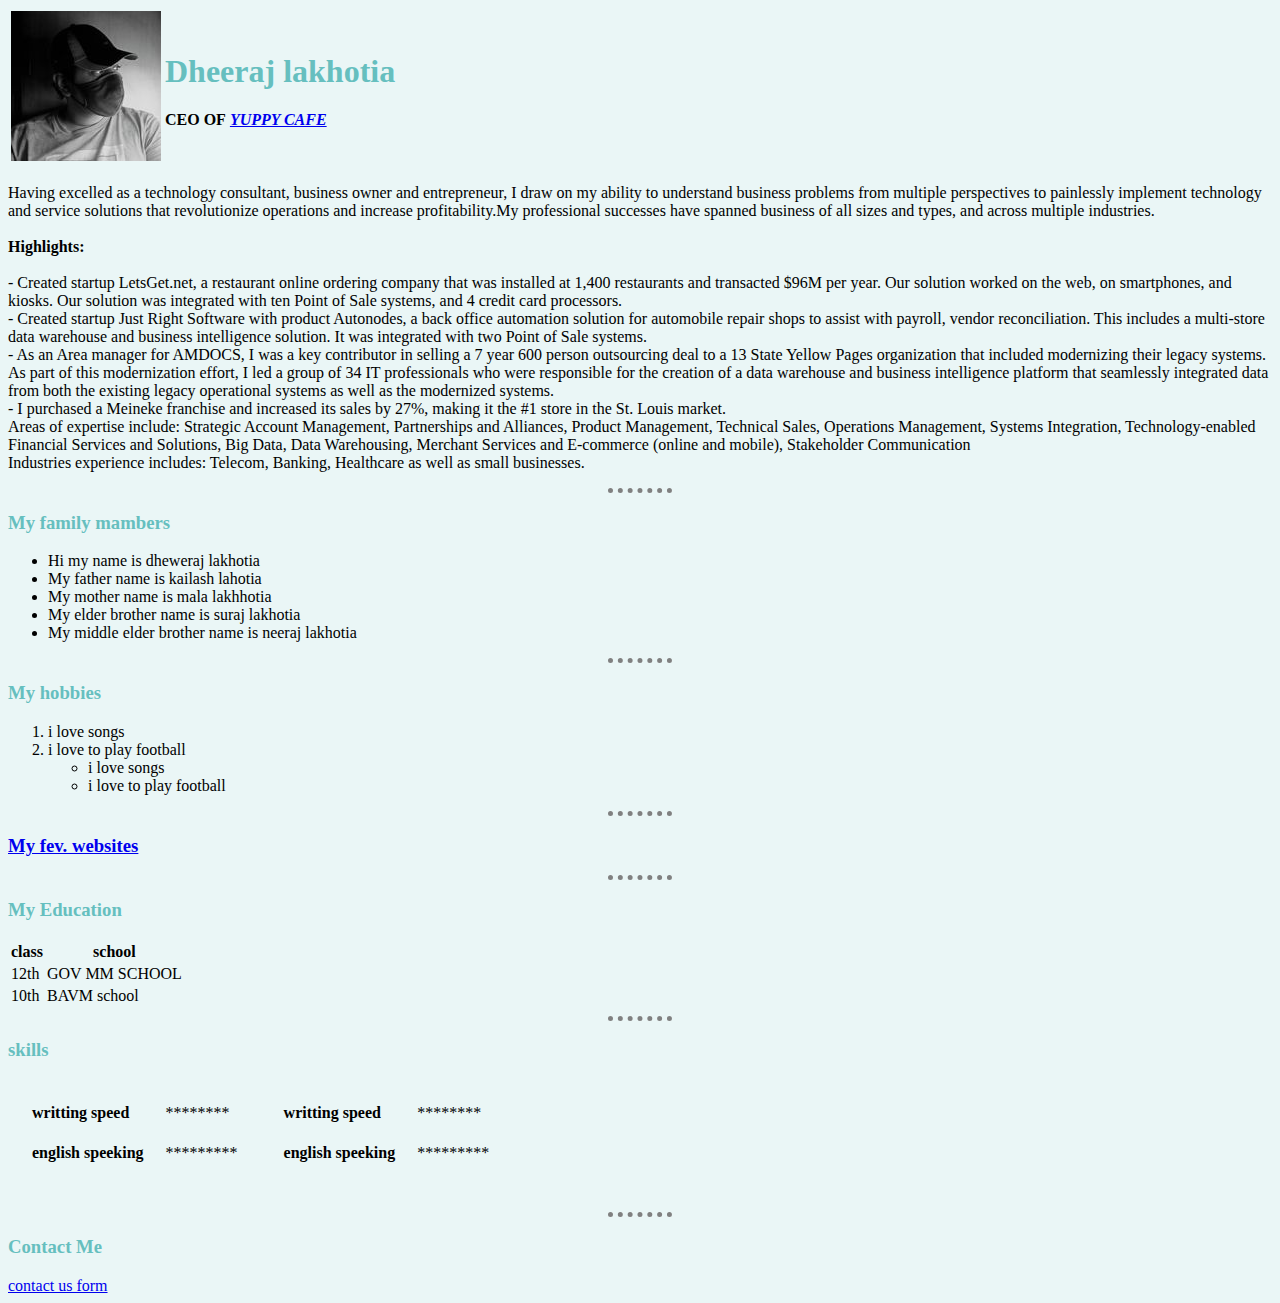
<file: index.html>
<!DOCTYPE html>
<html lang="en">

<head>
    <meta charset="UTF-8">
    <meta http-equiv="X-UA-Compatible" content="IE=edge">
    <meta name="viewport" content="width=device-width, initial-scale=1.0">
    <title>Dheeraj website</title>
   <link rel="stylesheet" href="css/style.css">
</head>

<body>
    <table>
        <tr>
            <td> <img src="images/dheeraj.jpeg" alt="dheeraj lakhotia img"></td>
            <td>
                <h1>Dheeraj lakhotia</h1>
                <p> <b>CEO OF</b> <em> <b> <a href="https://yuppycafe.com/">YUPPY CAFE</a> </b></em> </p>
            </td>
        </tr>
    </table>



    <p>Having excelled as a technology consultant, business owner and entrepreneur, I draw on my ability to understand
        business problems from multiple perspectives to painlessly implement technology and service solutions that
        revolutionize operations and increase profitability.My professional successes have spanned business of all sizes
        and types, and across multiple industries.
        <br>
        <br>

        <strong> Highlights:</strong>
        <br>
        <br>

        - Created startup LetsGet.net, a restaurant online ordering company that was installed at 1,400 restaurants and
        transacted $96M per year. Our solution worked on the web, on smartphones, and kiosks. Our solution was
        integrated with ten Point of Sale systems, and 4 credit card processors.
        <br>
        - Created startup Just Right Software with product Autonodes, a back office automation solution for automobile
        repair shops to assist with payroll, vendor reconciliation. This includes a multi-store data warehouse and
        business intelligence solution. It was integrated with two Point of Sale systems.
        <br>
        - As an Area manager for AMDOCS, I was a key contributor in selling a 7 year 600 person outsourcing deal to a 13
        State Yellow Pages organization that included modernizing their legacy systems. As part of this modernization
        effort, I led a group of 34 IT professionals who were responsible for the creation of a data warehouse and
        business intelligence platform that seamlessly integrated data from both the existing legacy operational systems
        as well as the modernized systems.
        <br>
        - I purchased a Meineke franchise and increased its sales by 27%, making it the #1 store in the St. Louis
        market.
        <br>
        Areas of expertise include: Strategic Account Management, Partnerships and Alliances, Product Management,
        Technical Sales, Operations Management, Systems Integration, Technology-enabled Financial Services and
        Solutions, Big Data, Data Warehousing, Merchant Services and E-commerce (online and mobile), Stakeholder
        Communication
        <br>
        Industries experience includes: Telecom, Banking, Healthcare as well as small businesses.
        <br>
    </p>
    <hr>

    <h3>My family mambers</h3>

    <ul>
        <li>Hi my name is dheweraj lakhotia </li>
        <li>My father name is kailash lahotia </li>
        <li>My mother name is mala lakhhotia </li>
        <li> My elder brother name is suraj lakhotia </li>
        <li>My middle elder brother name is neeraj lakhotia</li>

    </ul>

    <hr>

    <h3>My hobbies</h3>


    <ol>
        <li> i love songs </li>
        <li>i love to play football</li>

        <ul>
            <li>i love songs</li>
            <li>i love to play football</li>
        </ul>
    </ol>

    <hr>


    <h3><a href="websites.html">My fev. websites</a> </h3>
    <hr>

    <h3>My Education</h3>

    <table>
        <THead>
            <tr>
                <th>class</th>
                <th>school</th>
            </tr>

        </THead>
        <TBOdy>

        </TBOdy>
        <tfoot>

        </tfoot>

        <tr>
            <td>12th</td>
            <td>GOV MM SCHOOL</td>
        </tr>
        <tr>
            <td>10th</td>
            <td>BAVM school</td>
        </tr>
    </table>

    <hr>

    <h3>skills</h3>
    <table>
        <tr>
            <td>
                <table cellspacing="20">
                    <tr>
                        <td> <strong>writting speed</strong> </td>
                        <td>********</td>
                    </tr>
                    <tr>
                        <td><strong>english speeking</strong> </td>
                        <td>*********</td>
                    </tr>
                </table>
            </td>
            <td>
                <table cellspacing="20">
                    <tr>
                        <td><strong>writting speed</strong></td>
                        <td>********</td>
                    </tr>
                    <tr>
                        <td><strong>english speeking</strong></td>
                        <td>*********</td>
                    </tr>
                </table>
            </td>
        </tr>
    </table>
    <br>
    <hr>

    <h3>Contact Me </h3>

    <a href="contact-me.html">contact us form</a>

</body>

</html>
</file>
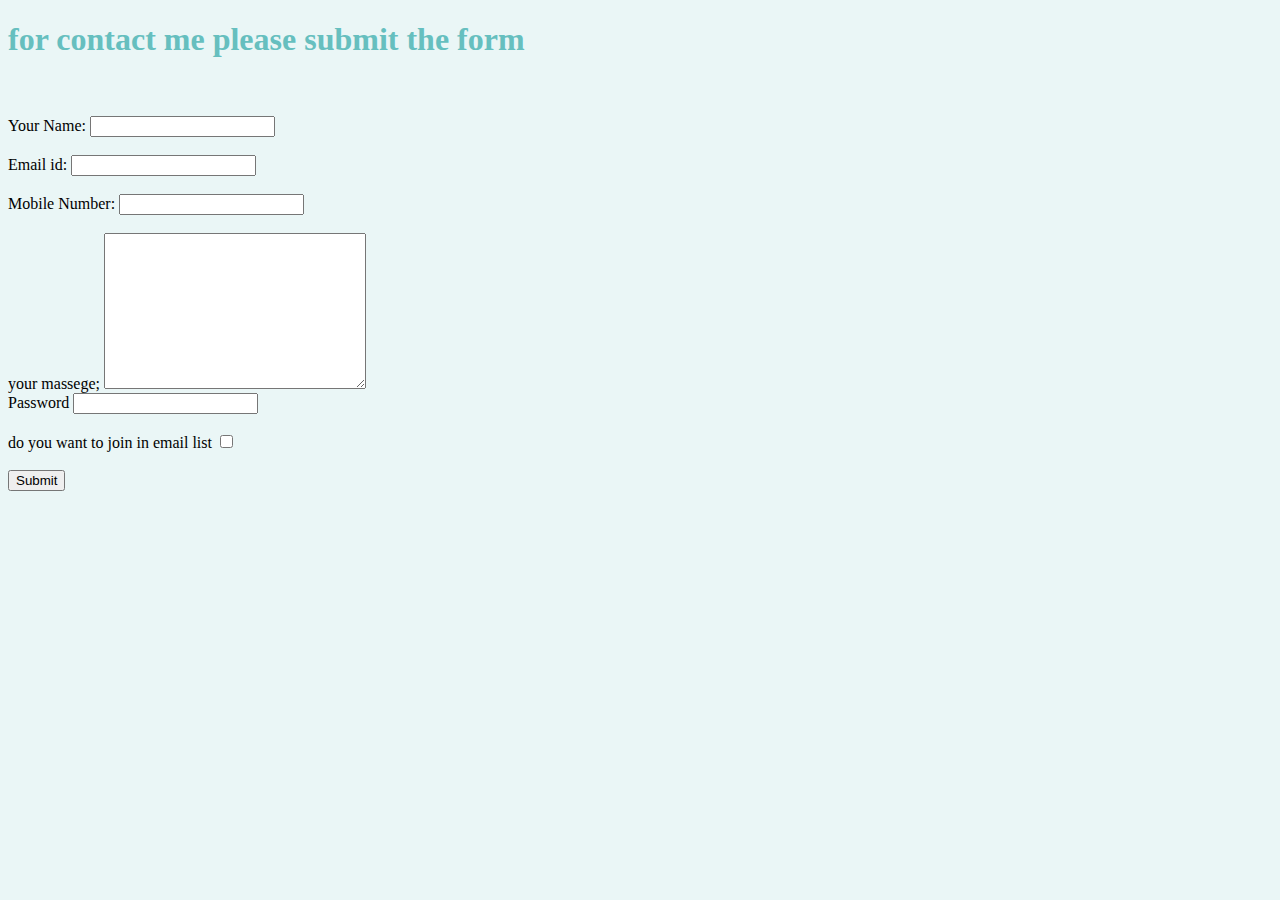
<file: contact-me.html>
<!DOCTYPE html>
<html lang="en">

<head>
    <meta charset="UTF-8">
    <meta http-equiv="X-UA-Compatible" content="IE=edge">
    <meta name="viewport" content="width=device-width, initial-scale=1.0">
    <title>contact-me</title>
    <link rel="stylesheet" href="css/style.css">
</head>

<body>
    <h1>for contact me please submit the form</h1>
    <br>
    <br>
    <form action="index.html"></form>
    <label for="">Your Name:</label>
    <input type="text">
    <br>
    <br>
    <label for="">Email id:</label>
    <input type="email">
    <br>
    <br>
    <label for="">Mobile Number:</label>
    <input type="text">
    <br>
    <br>
    <label for="">your massege;</label>
    <textarea name="" id="" cols="30" rows="10"></textarea>
    <br>
    <label for="">Password</label>
    <input type="password"><br>
    <br>
    <label for="">do you want to join in email list </label>
    <input type="checkbox">
    <br>
    <br>
    <input type="submit">
</body>

</html>
</file>
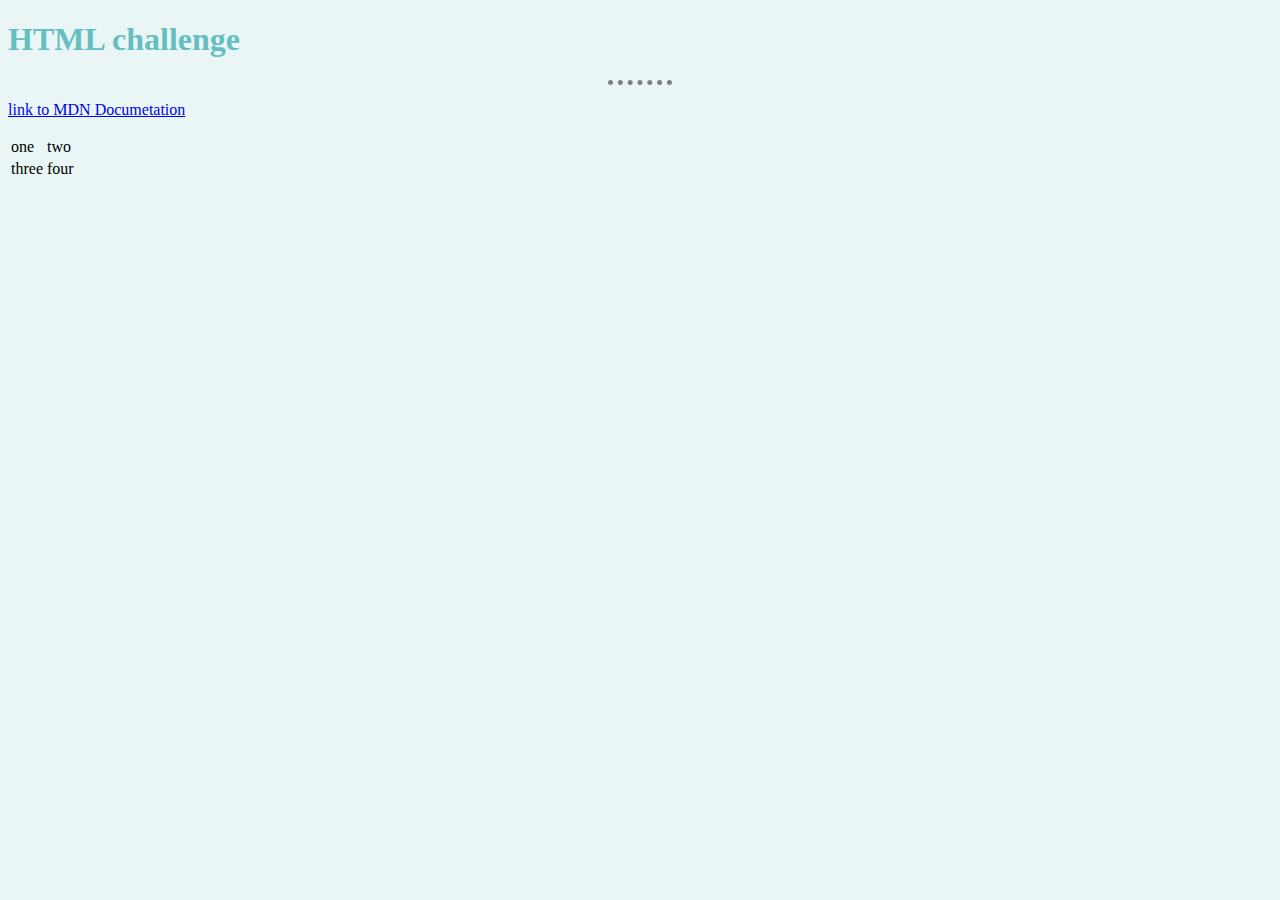
<file: html-challenge.html>
<!DOCTYPE html>
<html lang="en">

<head>
    <meta charset="UTF-8">
    <meta http-equiv="X-UA-Compatible" content="IE=edge">
    <meta name="viewport" content="width=device-width, initial-scale=1.0">
    <title>html challenge</title>
    <link rel="stylesheet" href="css/style.css">
</head>

<body>
    <h1>HTML challenge</h1>
    <hr>
    <p><a href="https://developer.mozilla.org/">link to MDN Documetation</a></p>
    <table>
        <tr>
            <td>one</td>
            <td>two</td>
        </tr>
        <tr>
            <td>three</td>
            <td>four</td>
        </tr>
    </table>
</body>

</html>
</file>
<file: css/style.css>
body {
    background-color : #EAF6F6
 }

 hr{
    border-style: none;
    border-top-style: dotted;
    border-color: gray;
    border-width: 5px;
    width: 5%;
 }

 h1{
    color: #66BFBF;
 }

 h3{
    color: #66BFBF ;
 }
</file>
